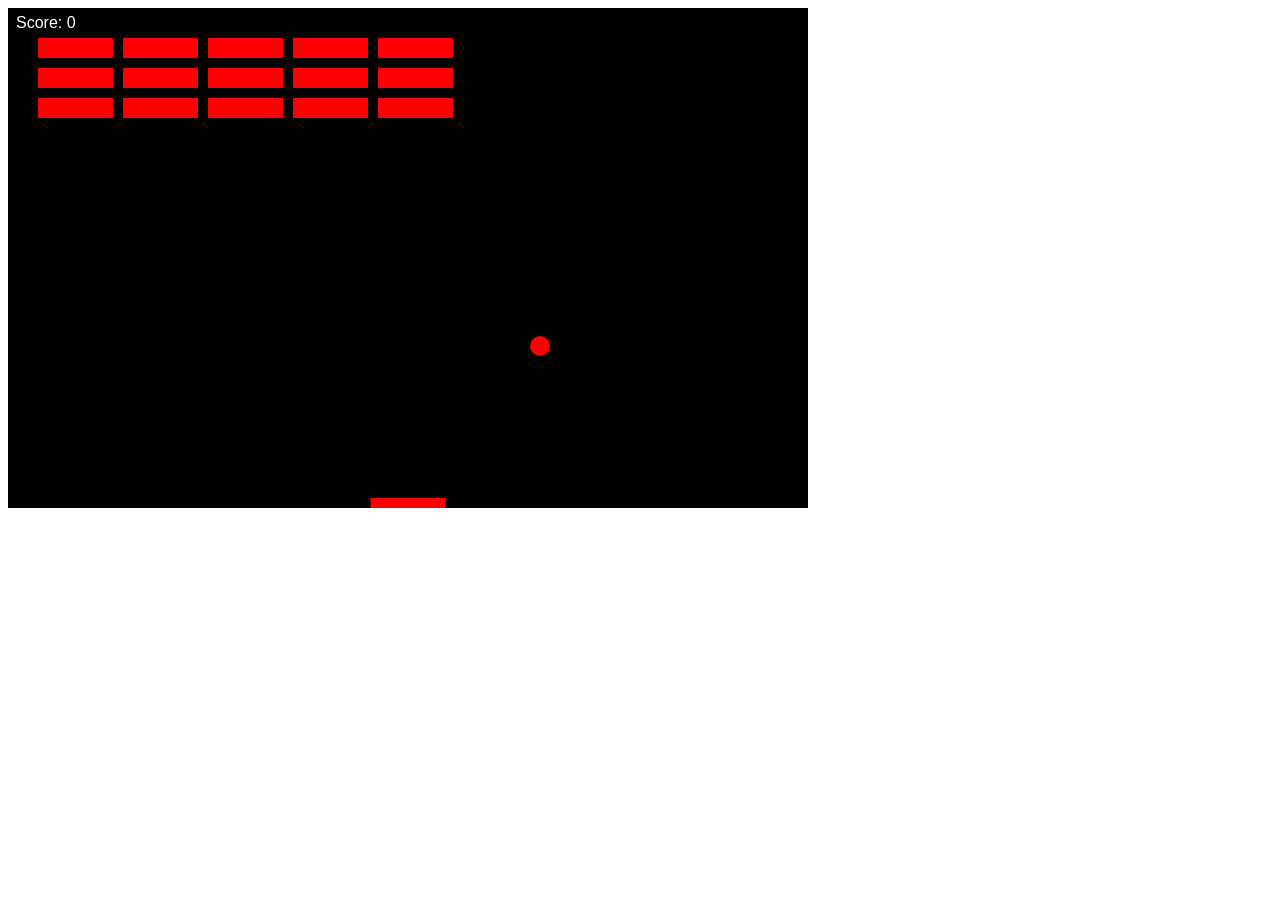
<file: BrickBreaker/index.html>
<!DOCTYPE html>
<html>
  <head>
    <title>Brick Breaker Game</title>
    <link rel = "stylesheet" href = "styles.css">
  </head>
  
  <body>
    <canvas id = "gameCanvas" width = "800" height = "500"></canvas>
    <script src = "BrickBreaker.js"></script>
  </body>
</html>
</file>
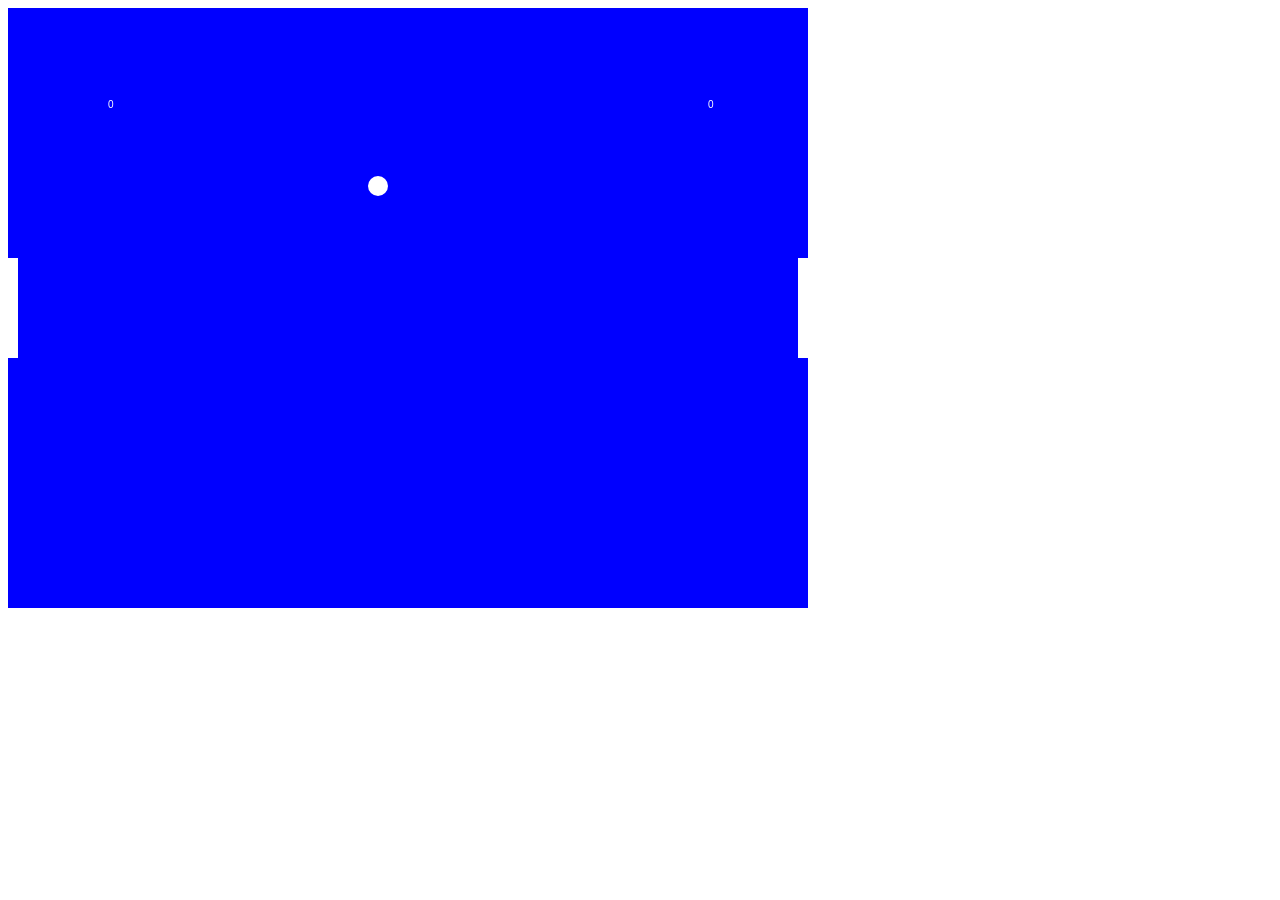
<file: tableTennis/PaddleGame.html>
<!DOCTYPE html>
<html>
  <head>
    <title>Paddle Game</title>
  </head>
  
  <body>
    <!-- Game Canvas Where Game Takes Place -->
    <canvas id = "gameCanvas" width = "800" height = "600"></canvas>
    
    <script>
      //Variables for Canvas and Canvas Context
      let canvas;
      let canvasContext;
      //Variables for Ball Position and Ball Speed
      let ballX = 50;
      let ballY = 50;
      let ballSpeedX = 10;
      let ballSpeedY = 4;
      //Variables for Paddles for Players 1 & 2/Computer
      let paddle1Y = 250;
      let paddle2Y = 250;
      const paddleWidth = 10;
      const paddleHeight = 100;
      //Variable for difficulty of game
      let difficulty = window.prompt("How difficult would you like it to be? Easy - Medium - Hard - Impossible");
      //Variables for Player Scores
      let player1Score = 0;
      let player2Score = 0;
      //Constant for Winning Score
      let winScore = window.prompt("What would you like the winning score to be? (Multiples of 10)");
      let showingWin = 0;
      
      
      //Function Calculates Mouse Position
      function calcMousePos(evt) {
        let rect = canvas.getBoundingClientRect();
        let root = document.documentElement;
        let mouseX = evt.clientX - rect.left - root.scrollLeft;
        let mouseY = evt.clientY - rect.top - root.scrollTop;
        return {
          x: mouseX,
          y: mouseY
        };
      }
      
      //Calculates chase of ball for the Computer/Player 2 Paddle
      function calcMovement() {
        //Calculate paddle center
        let paddle2Cent = paddle2Y + (paddleHeight/2);
        
        
        //Select Difficulty
        if(difficulty == "easy") {
          //Ignore ball movement within 35 pixels of paddle (Removes shakiness from Paddle Movement)
           if(paddle2Cent < ballY - 35) {
            paddle2Y += 1;
          } else if(paddle2Cent > ballY + 35){
            paddle2Y -= 1;
          }
        } else if (difficulty == "medium") {
          if(paddle2Cent < ballY - 35) {
            paddle2Y += 3;
          } else if(paddle2Cent > ballY + 35){
            paddle2Y -= 3;
          }
        } else if (difficulty == "hard") {
          if(paddle2Cent < ballY - 35) {
            paddle2Y += 5;
          } else if(paddle2Cent > ballY + 35){
            paddle2Y -= 5;
          }
        } else if (difficulty == "impossible") {
          if(paddle2Cent < ballY - 35) {
            paddle2Y += 7;
            
          } else if(paddle2Cent > ballY + 35){
            paddle2Y -= 7;
          }
        } else {
          alert("Not a proper difficulty! Try again");
          difficulty = window.prompt("What difficulty would you like? Easy - Medium - Hard - Impossible");
        }
      }
      
      //This Function Only Runs Once Window is Loaded
      window.onload = function() {
        canvas = document.querySelector("#gameCanvas");
        canvasContext = canvas.getContext("2d");
        
        //Frames per Second
        let fps = 30;
        //Performs Move and Draw Functions 1000/fps times per second (1000 Millisec = 1 sec)
        setInterval(function() {
          move();
          draw();
        }, 1000/fps)
        
        //Adjusts paddle1Y with calcMousePos function
        canvas.addEventListener("mousemove", function(evt) {
          let mousePos = calcMousePos(evt);
          paddle1Y = mousePos.y - (paddleHeight/2);
        });
      }
      
      //Function to Draw Rectangles/Paddles
      function colorRect(leftX, topY, width, height, drawColor) {
        canvasContext.fillStyle = drawColor;
        canvasContext.fillRect(leftX, topY, width, height);
      }
      
      //Function to Draw Circle
      function colorCirc(centerX, centerY, radius, drawColor) {
        canvasContext.fillStyle = drawColor;
        canvasContext.beginPath();
        canvasContext.arc(centerX, centerY, radius, 0, Math.PI*2, true);
        canvasContext.fill();
      }
      
      //Draws Items on Canvas (Background, Paddles, Ball)
      function draw() {
        //Background/Canvas
        colorRect(0, 0, canvas.width, canvas.height, "blue");
        //Player 1 Paddle
        colorRect(0, paddle1Y, paddleWidth, paddleHeight, "white");
        //Player 2/Computer Paddle
        colorRect(canvas.width-paddleWidth, paddle2Y, paddleWidth, paddleHeight, "white");
        //Ball
        colorCirc(ballX, ballY, 10, "white");
        //Player 1 Score
        canvasContext.fillText(player1Score, 100, 100);
        //Player 2 Score
        canvasContext.fillText(player2Score, canvas.width-100, 100);
        
        //Showing Winscreen for Each Player
        if(showingWin == 1) {
          alert("You won!");
          //Resets the ball when someone wins
          ballReset();
          showingWin -= 1
        } else if(showingWin == 2) {
          alert("Computer won!");
          //Resets the ball When someone wins
          ballReset();
          showingWin -= 2
        }
      }
      
      //Resets ball to Middle of Canvas
      function ballReset() {
        if(player1Score == winScore) {
          player1Score = 0;
          player2Score = 0;
          
          showingWin += 1;
        } else if(player2Score == winScore) {
          player1Score = 0;
          player2Score = 0;
          
          showingWin += 2;
        }
        
        ballSpeedX = -ballSpeedX;
        ballX = canvas.width/2;
        ballY = canvas.height/2;
      }
      
      //Moves Ball and Sets Bounds for Bouncing of Ball
      function move() {
        calcMovement();
        
        ballX += ballSpeedX;
        ballY += ballSpeedY;
        
        if(ballX < 0) {
          if(ballY > paddle1Y && ballY < paddle1Y + paddleHeight) {
            ballSpeedX = -ballSpeedX;
          } else {
            player2Score += 10;
            ballReset();
          }
        }
        
        if(ballX > canvas.width) {
          if(ballY > paddle2Y && ballY < paddle2Y + paddleHeight) {
            ballSpeedX = -ballSpeedX;
          } else {
            player1Score += 10
            ballReset();
          }
        }
        
        if(ballY < 0) {
          ballSpeedY = -ballSpeedY
        }
        
        if(ballY > canvas.height) {
          ballSpeedY = -ballSpeedY
        }
      }
    </script>
  </body>
</html>
</file>
<file: BrickBreaker/styles.css>
canvas {
  background: #000;
}
</file>
